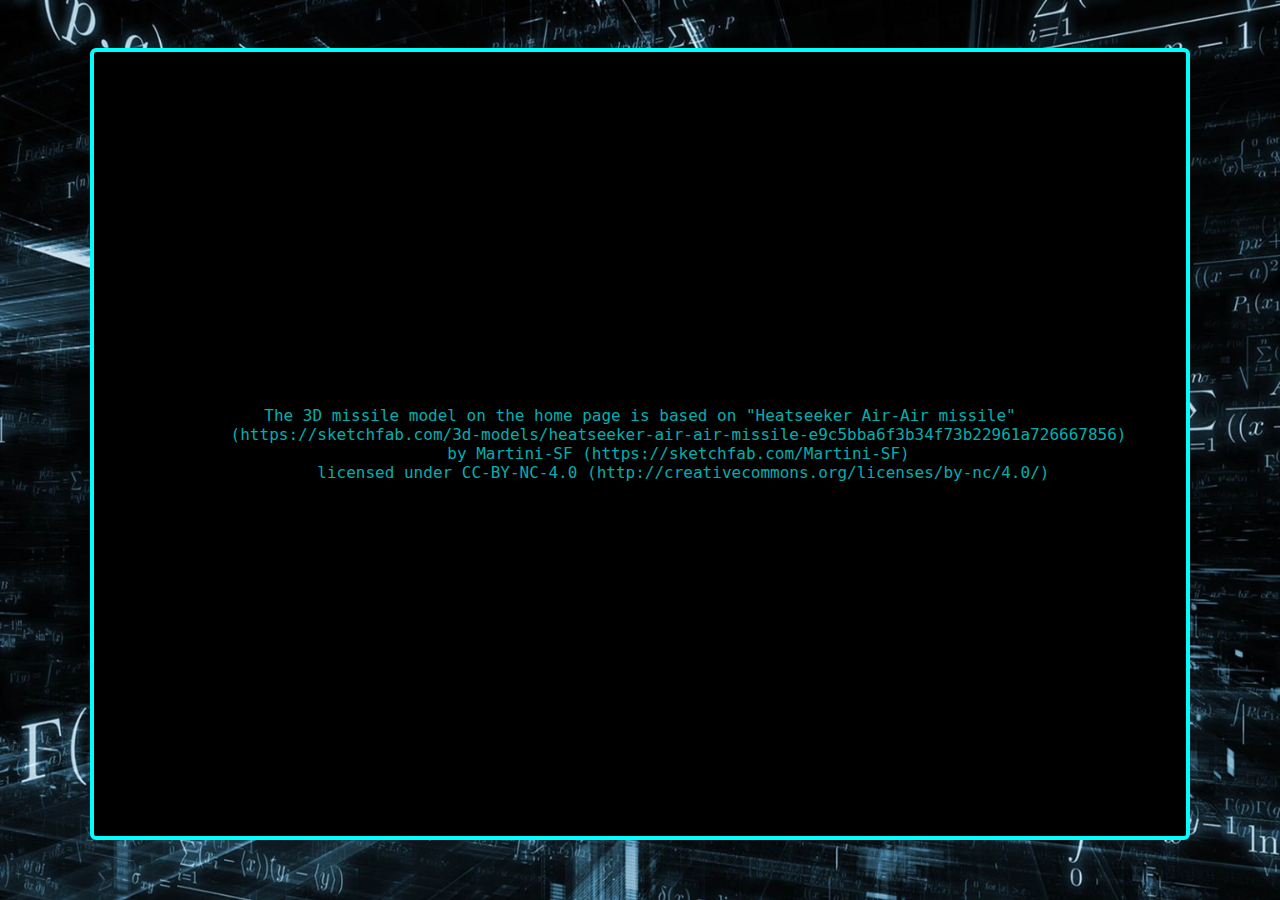
<file: credit.html>
<!DOCTYPE html>
<html lang="en">
<head>
    <meta charset="UTF-8">
    <meta name="viewport" content="width=device-width, initial-scale=1.0">
    <link rel="stylesheet" href="creditstyle.css">
    <link rel="preconnect" href="https://fonts.googleapis.com">
    <link rel="preconnect" href="https://fonts.gstatic.com" crossorigin>
    <link href="https://fonts.googleapis.com/css2?family=Orbitron:wght@700&family=Stardos+Stencil&display=swap" rel="stylesheet">
    <title>Credits</title>
</head>
<body>
    <div class="pagebg"><pre>The 3D missile model on the home page is based on "Heatseeker Air-Air missile"
         <a href="https://sketchfab.com/3d-models/heatseeker-air-air-missile-e9c5bba6f3b34f73b22961a726667856">(https://sketchfab.com/3d-models/heatseeker-air-air-missile-e9c5bba6f3b34f73b22961a726667856)</a> 
         by Martini-SF <a href="https://sketchfab.com/Martini-SF">(https://sketchfab.com/Martini-SF)</a> 
         licensed under CC-BY-NC-4.0 <a href="http://creativecommons.org/licenses/by-nc/4.0/">(http://creativecommons.org/licenses/by-nc/4.0/)</a></pre></div>
    
    
</body>
</html>
</file>
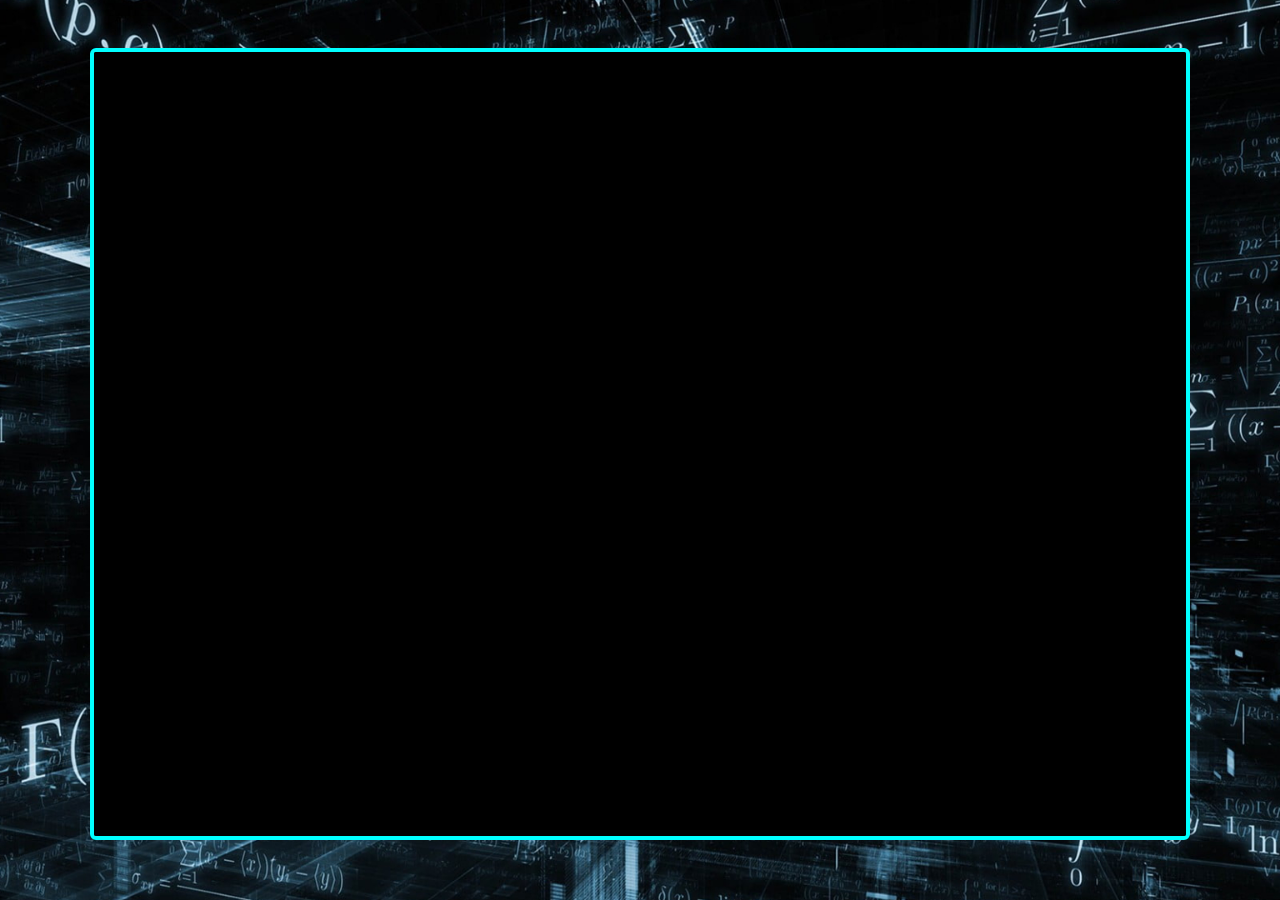
<file: report1.html>
<!DOCTYPE html>
<html lang="en">
<head>
    <meta charset="UTF-8">
    <meta name="viewport" content="width=device-width, initial-scale=1.0">
    <title>Calculus In Signal Modulation And Its Effects On Warfare</title>
    <link rel="stylesheet" href="pagestyle.css">
</head>
<body>
    
<div class="pagebg">
<iframe src="Calculus In Signal Modulation And Its Effects On Warfare.pdf" class="ggg" height="100%" width="100%" frameborder="0"></iframe>
</div>
</body>
</html>
</file>
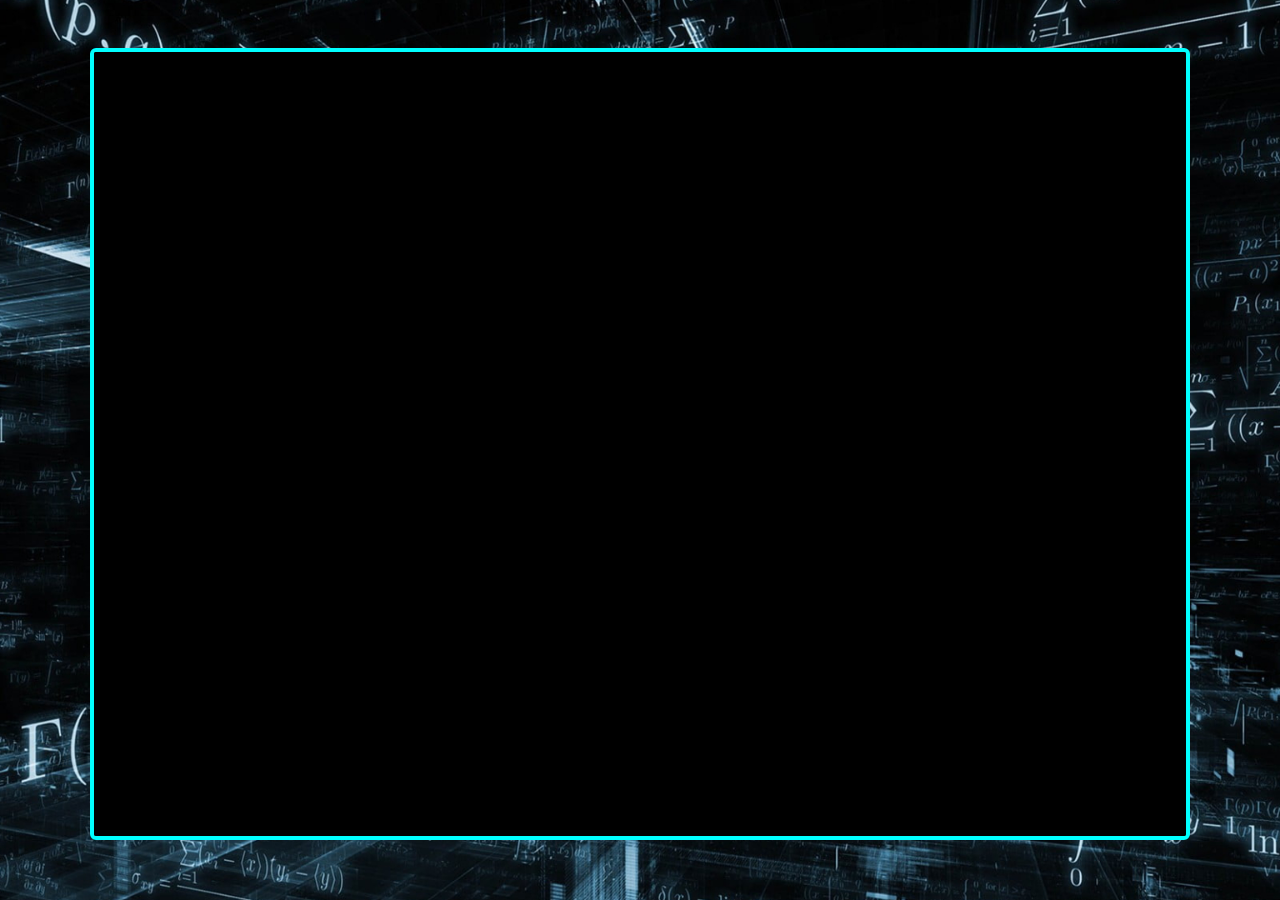
<file: report2.html>
<!DOCTYPE html>
<html lang="en">
<head>
    <meta charset="UTF-8">
    <meta name="viewport" content="width=device-width, initial-scale=1.0">
    <title>Ballistic Missiles</title>
    <link rel="stylesheet" href="pagestyle.css">
</head>
<body>
    
<div class="pagebg">
<iframe src="Ballistic missile.pdf" class="ggg" height="100%" width="100%" frameborder="0"></iframe>
</div>
</body>
</html>
</file>
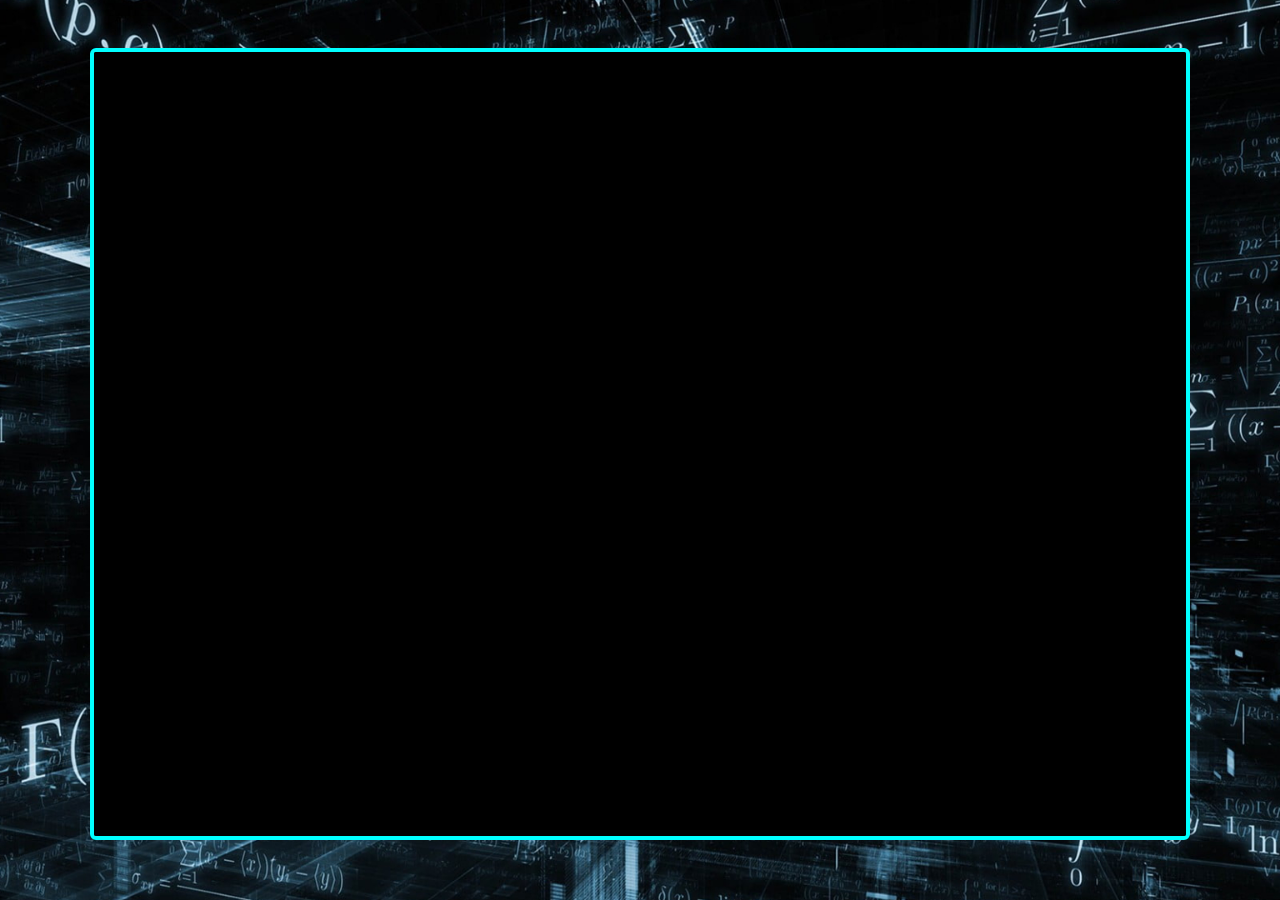
<file: report3.html>
<!DOCTYPE html>
<html lang="en">
<head>
    <meta charset="UTF-8">
    <meta name="viewport" content="width=device-width, initial-scale=1.0">
    <title>Weather Prediction And Warfare</title>
    <link rel="stylesheet" href="pagestyle.css">
</head>
<body>
    
<div class="pagebg">
<iframe src="climate.pdf" class="ggg" height="100%" width="100%" frameborder="0"></iframe>
</div>
</body>
</html>
</file>
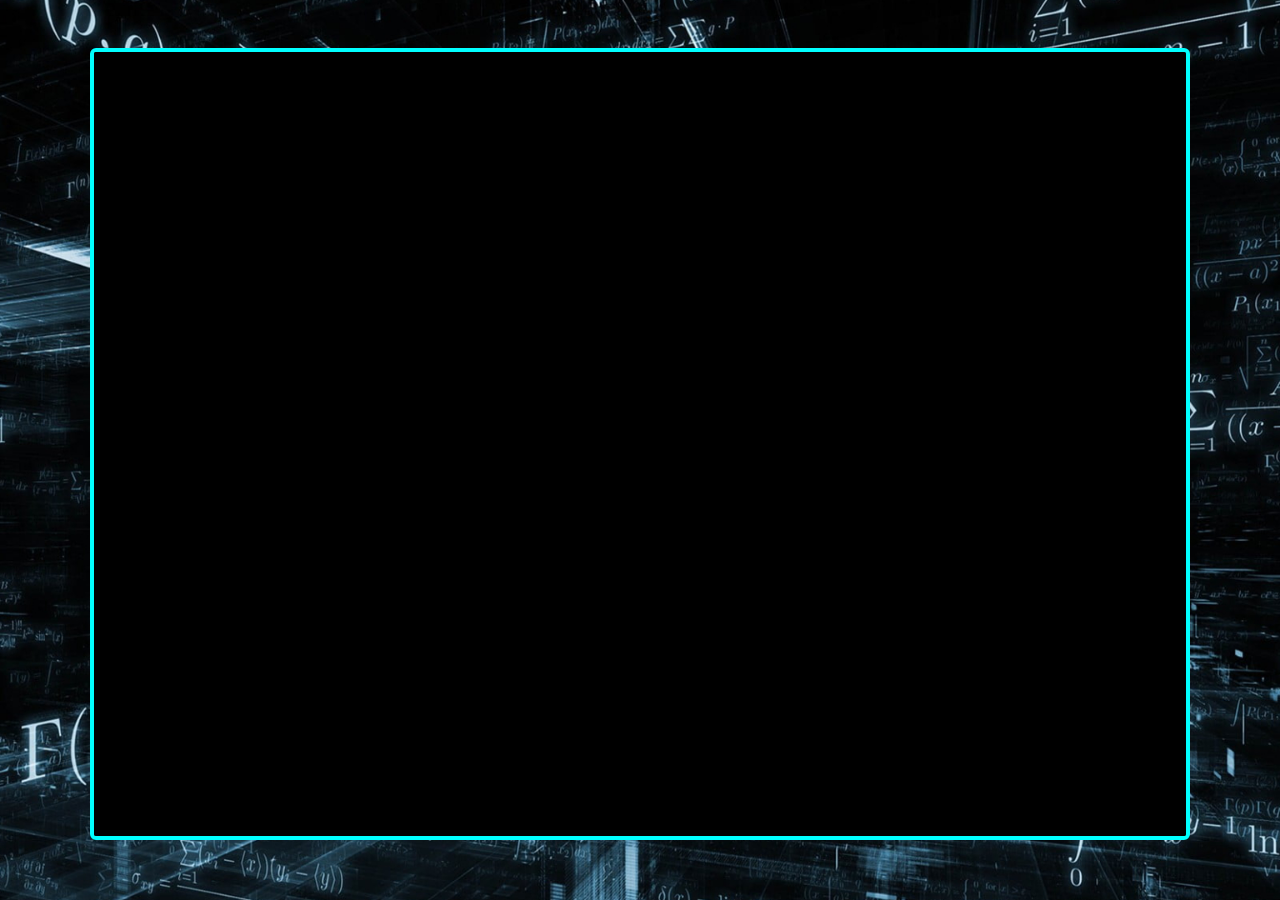
<file: report4.html>
<!DOCTYPE html>
<html lang="en">
<head>
    <meta charset="UTF-8">
    <meta name="viewport" content="width=device-width, initial-scale=1.0">
    <title>Nuclear Weaponary</title>
    <link rel="stylesheet" href="pagestyle.css">
</head>
<body>
    
<div class="pagebg">
<iframe src="Nuclear_weapon.pdf" class="ggg" height="100%" width="100%" frameborder="0"></iframe>
</div>
</body>
</html>
</file>
<file: creditstyle.css>
* {
    box-sizing: border-box;
    padding: 0;
    margin: 0;
  }
  
  body {
    padding-top: 3rem;
    font-family: "Montserrat", sans-serif;
    background: url("Images/introbg.jpeg") center/cover no-repeat;
    width: 100%;
    height: 100vh;
    overflow-y: hidden;
  }
  
  .pagebg {
    background: #000;
    max-width: 86%;
    height: 88vh;
    color: rgb(0, 175, 175);
    margin: auto;
    border: 0.3rem solid cyan;
    border-radius: 6px;
    padding: 1rem;
    text-align: center;
    font-family: "Montserrat", sans-serif;
    overflow-y: auto;
    display: flex;
    flex-direction: column;
    justify-content: center;
    font-size: 1rem;
  }
  
  h1{
    color: rgb(255, 28, 28);
  }

  a{
    color:rgb(0, 175, 175);
    text-decoration: none;
  }
</file>
<file: pagestyle.css>
* {
  box-sizing: border-box;
  padding: 0;
  margin: 0;
}

body {
  padding-top: 3rem;
  font-family: "Montserrat", sans-serif;
  background: url("Images/introbg.jpeg") center/cover no-repeat;
  width: 100%;
  height: 100vh;
  overflow-y: hidden;
}

.pagebg {
  background: #000;
  max-width: 86%;
  height: 88vh;
  color: rgb(0, 175, 175);
  margin: auto;
  border: 0.3rem solid cyan;
  border-radius: 6px;
  padding: 1rem;
  text-align: center;
  font-family: "Montserrat", sans-serif;
  overflow-y: auto;
}

h1{
  color: rgb(255, 28, 28);
}

.ggg{
  height: 100%;
  width: 100%;
}
</file>
